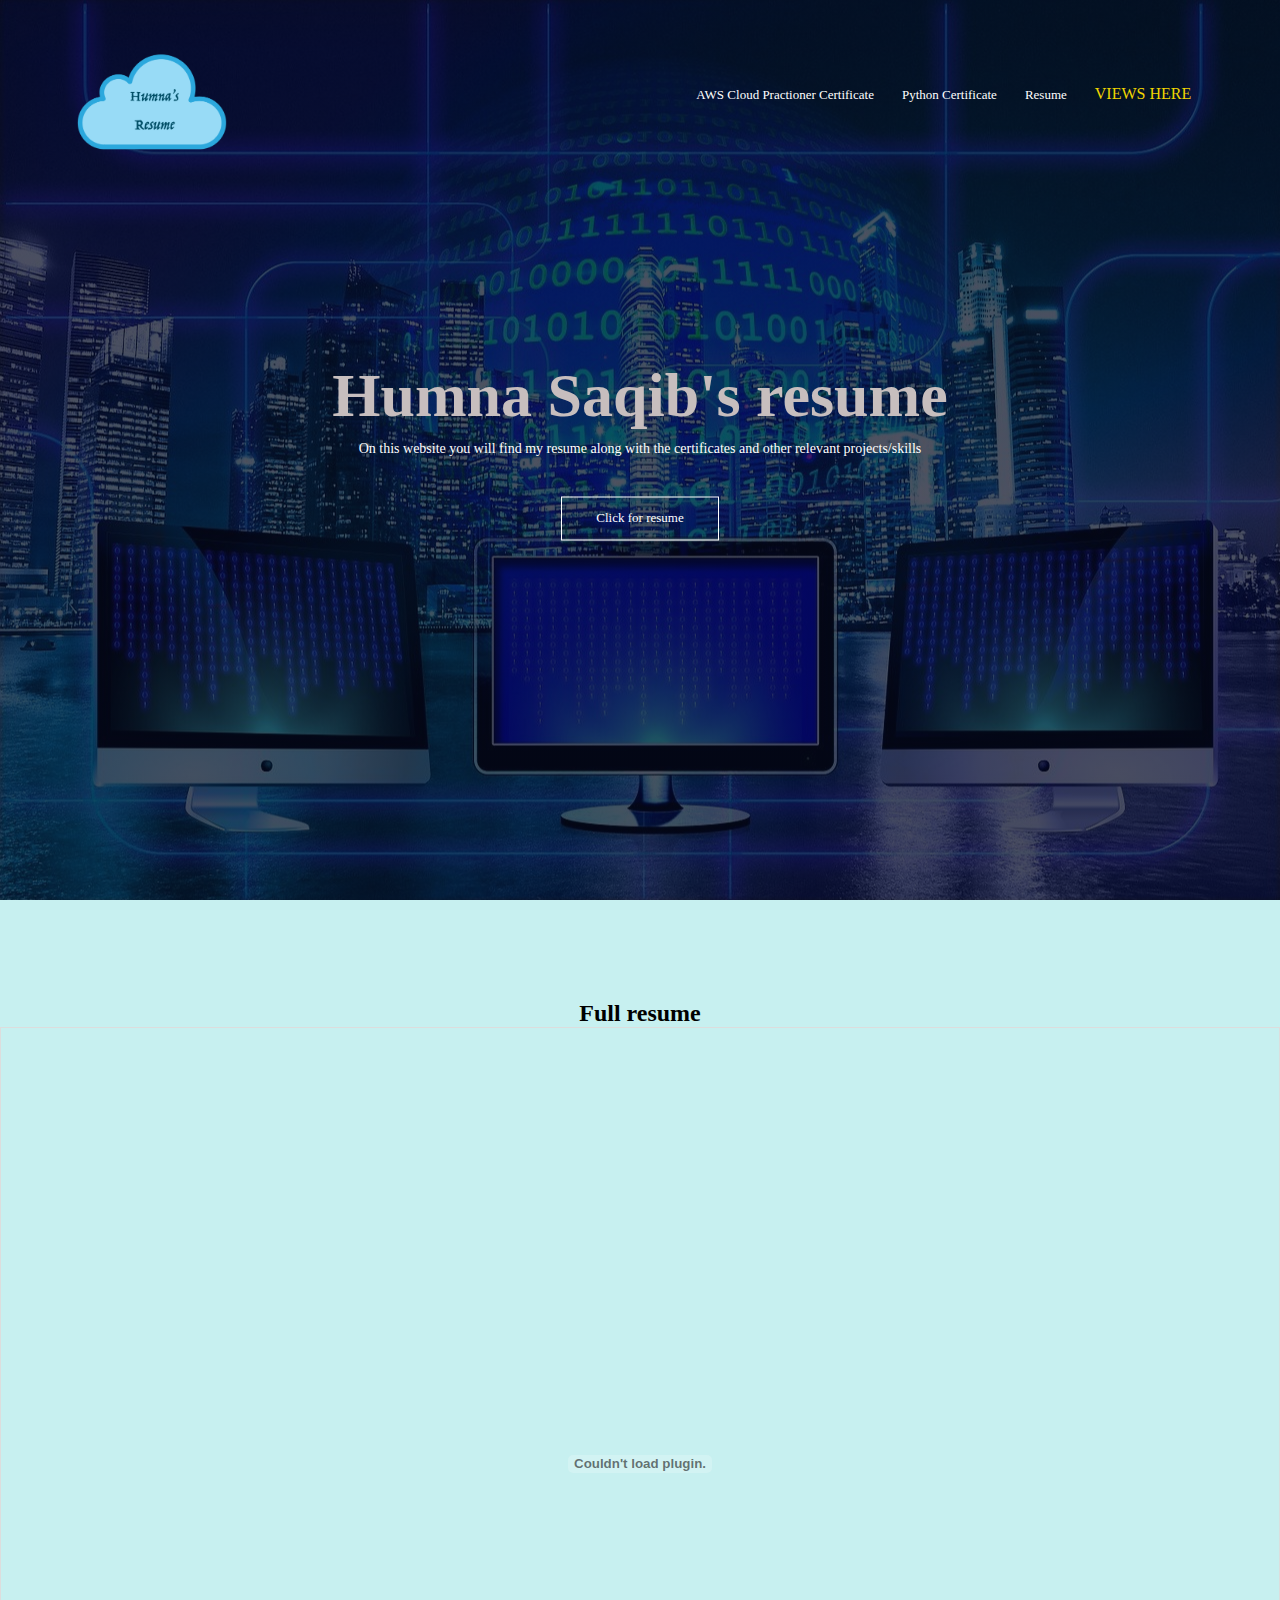
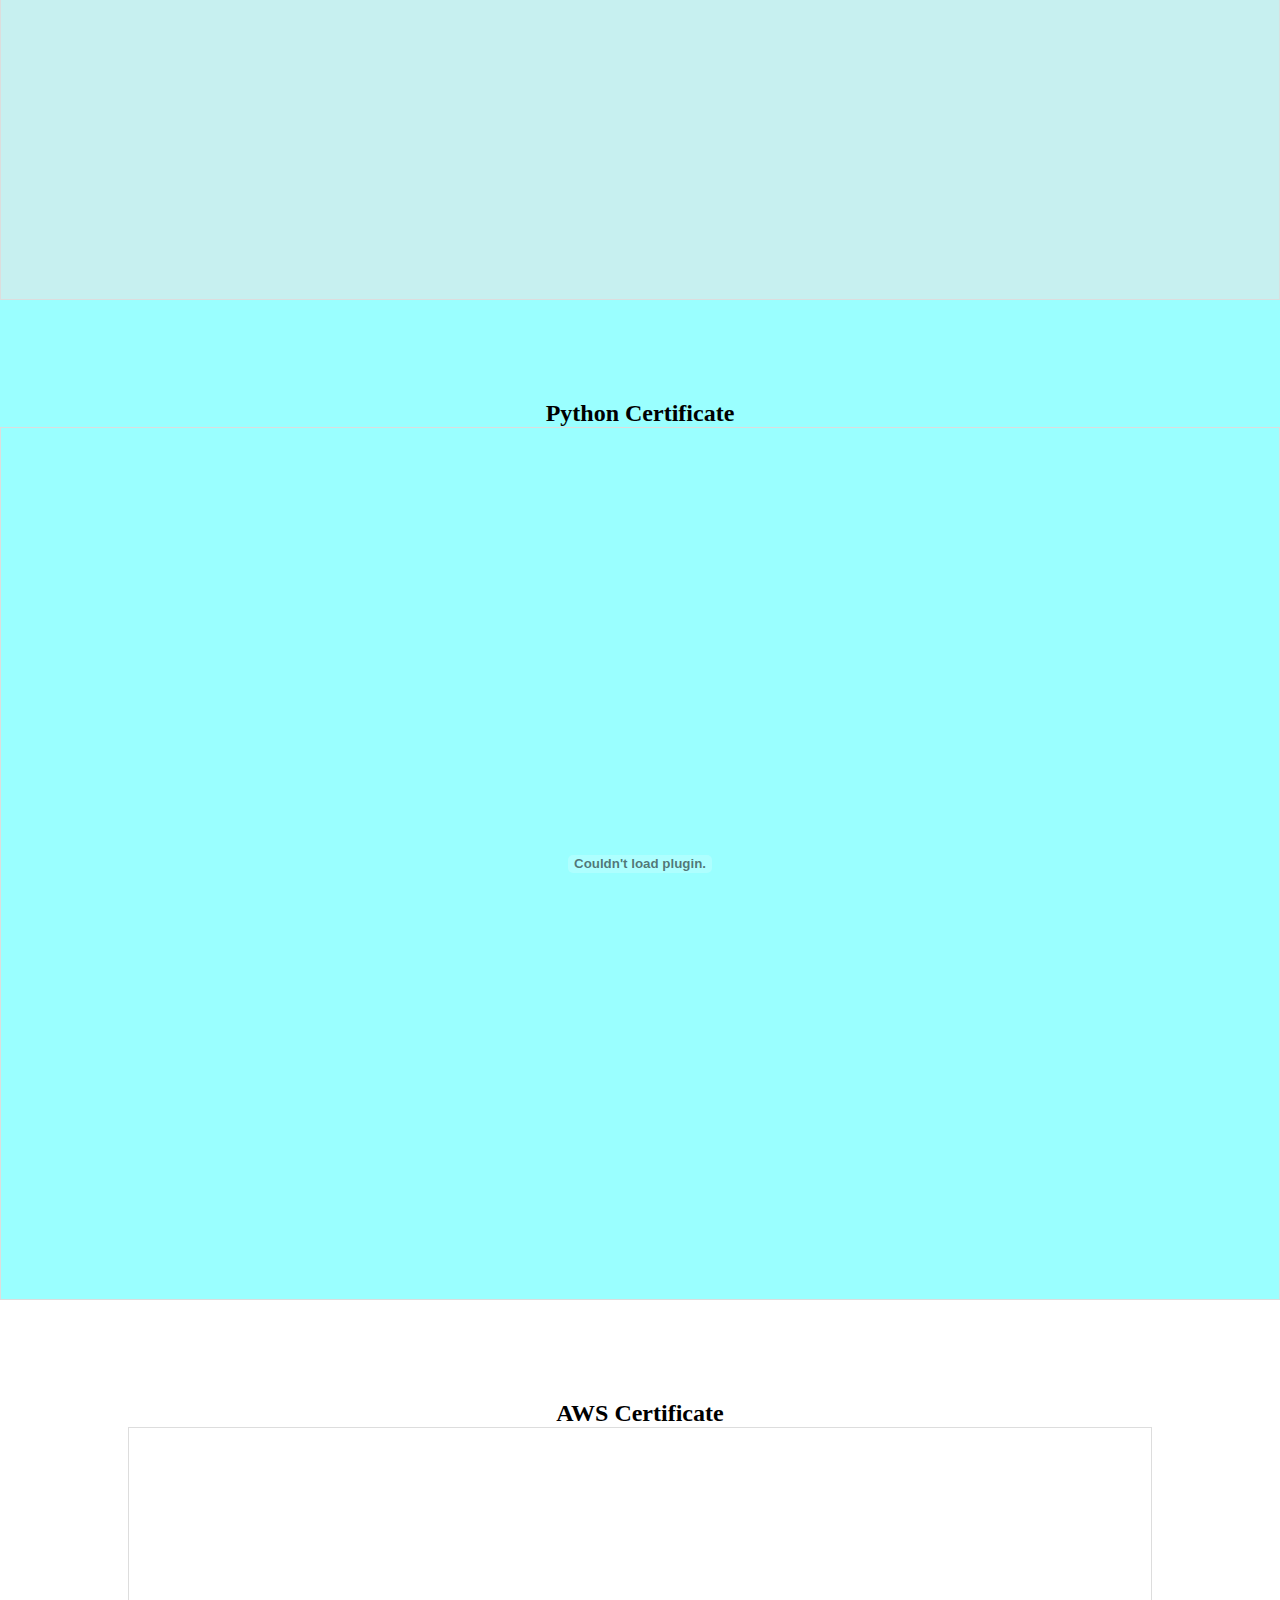
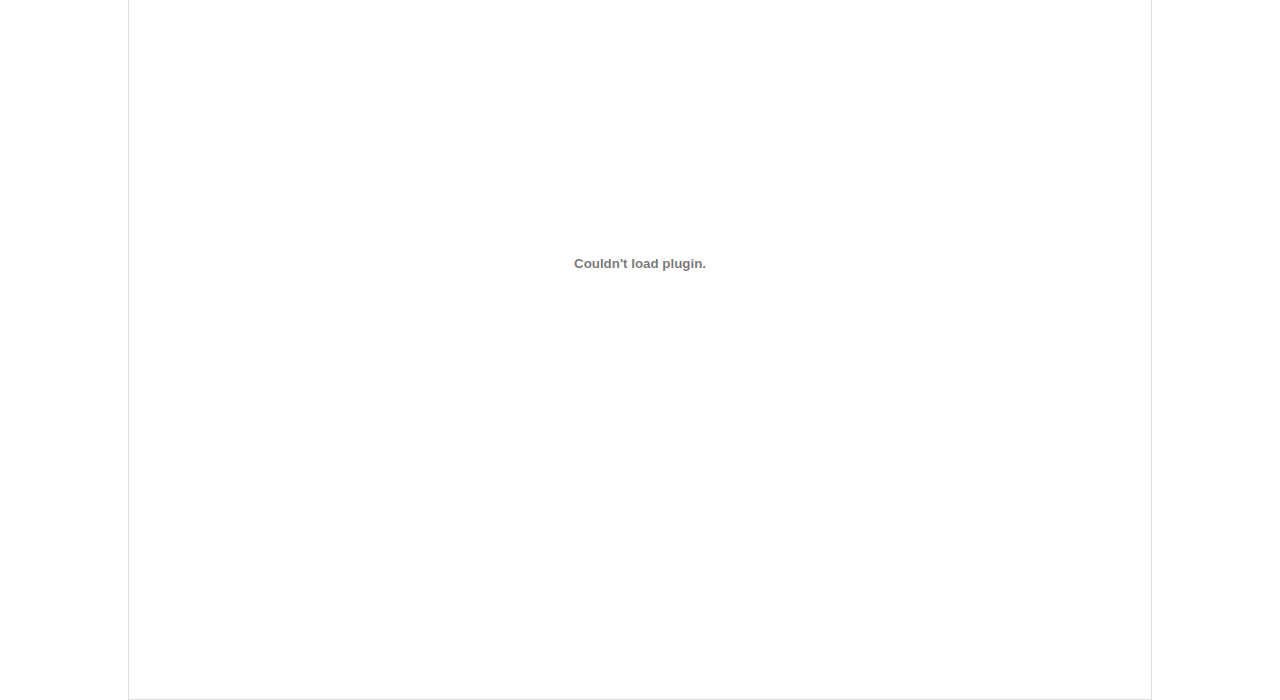
<file: index.html>
<!DOCTYPE html>
<html>
    <head> 
    <meta name="viewport" content="with-device-width, initial-scale=1.0">
    <title> Humna Saqib's Cloud Resume </title>
    <link rel="stylesheet" href="styleone.css">

        <body>
            <section class="header">
                <nav>
                    <img src="cloud.png"> </a>
                <div class="nav-links">
                    <ul>
                        <li> <a href="#section3"> AWS Cloud Practioner Certificate</a></li>
                        
                        <li> <a href="#section2"> Python Certificate </a></li>
                        <li> <a href="#section1"> Resume </a></li>
                        <li>
                        <div class="numbercounter">VIEWS HERE</div>
                        </li>





                    </ul>



                </div>
            </nav>
           <div class="text-box">
            <h2>Humna Saqib's resume </h2>
            <p> On this website you will find my resume along with the certificates and other relevant projects/skills </p>
            <a href="Humna's Resume Cloud.pdf" class="hero-btn">Click for resume </a>

           </div>
        </section>
<!--- resume -->


<section id="section1" class="resume">
    <h2>Full resume</h2>
   
    <div class="pdf-container">
        <embed src="Humna's Resume Cloud.pdf" width="100%" height="100%" type="application/pdf">
    </div>
</section>


    
    

<!-- Python Certificate -->


<section id="section2" class="python">
    <h2> Python Certificate </h2>
   
    <div class="pdf-container">
        <embed src="Certificate.pdf" width="100%" height="100%" type="application/pdf">
    </div>
</section>


<script src="./index.js"></script>





<!-- AWS Cloud Practioner Certificate -->





<section id="section3" class="aws">
    <h2> AWS Certificate </h2>
   
    <div class="pdf-container">
        <embed src="AWS Certified Cloud Practitioner certificate.pdf" width="100%" height="100%" type="application/pdf">
    </div>
</section>


<script src="./index.js"></script>




















</section>


                


           








































        </body>

































</head>
</html>
</file>
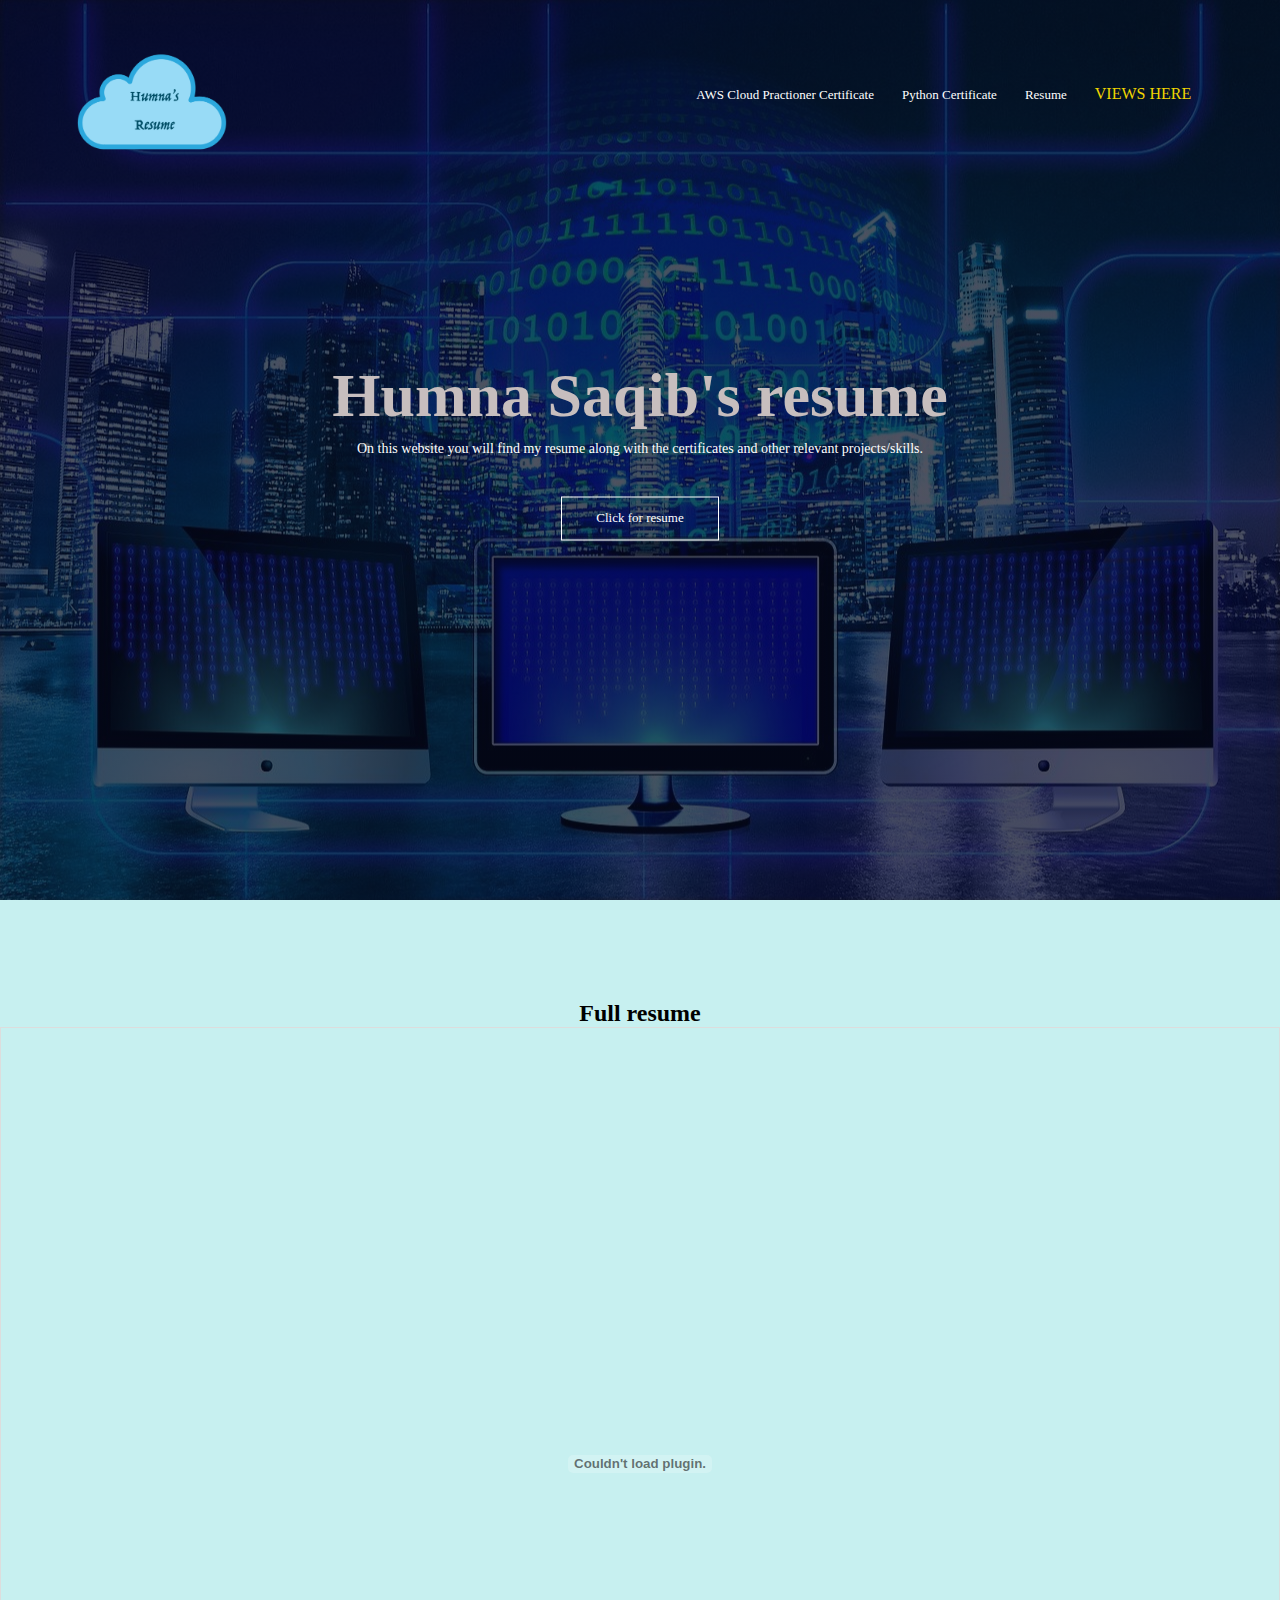
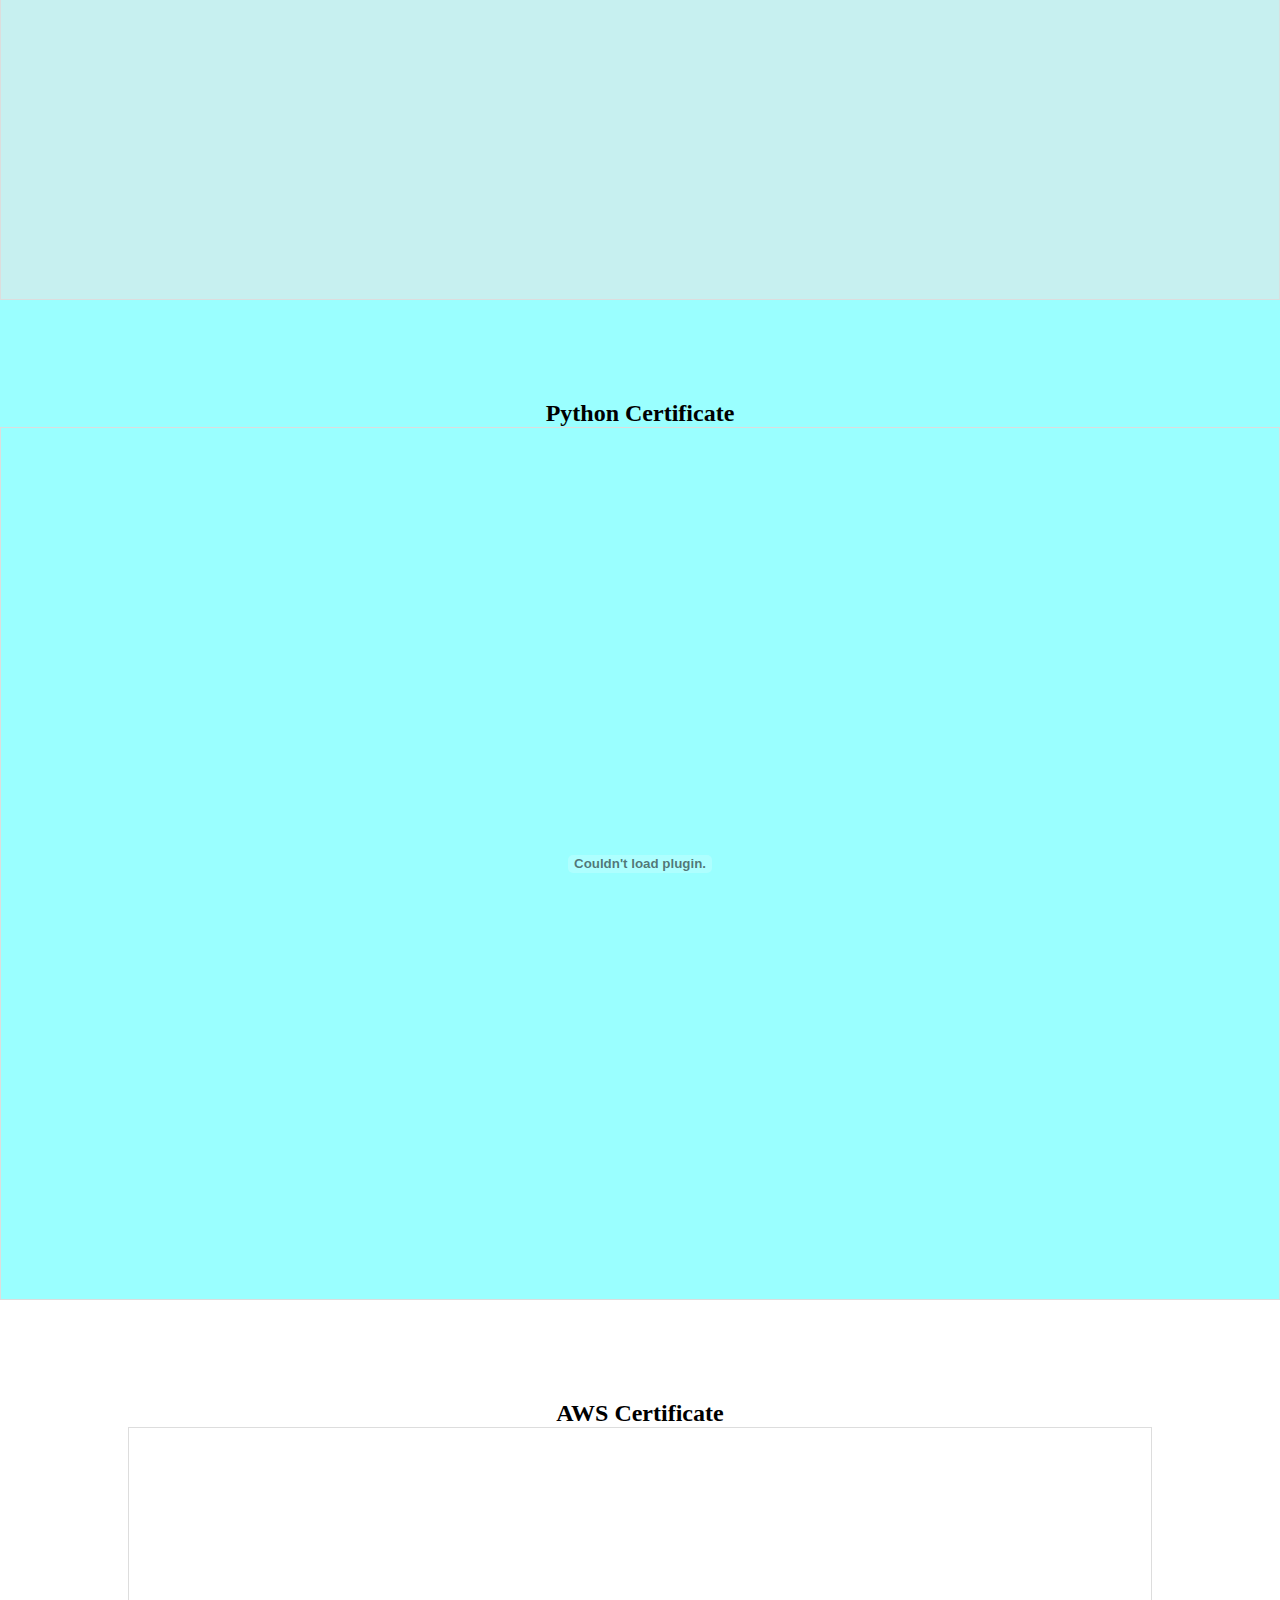
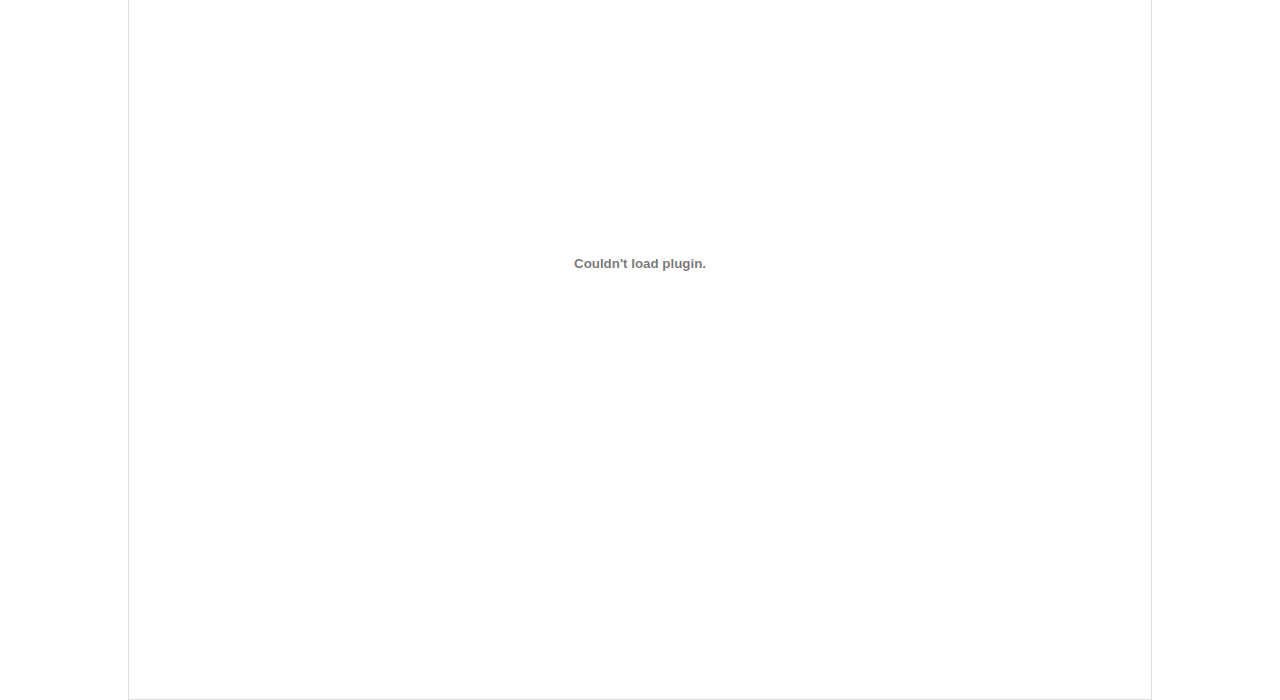
<file: .github/workflows/website/index.html>
<!DOCTYPE html>
<html>
    <head> 
    <meta name="viewport" content="with-device-width, initial-scale=1.0">
    <title> Humna Saqib's Cloud Resume </title>
    <link rel="stylesheet" href="styleone.css">

        <body>
            <section class="header">
                <nav>
                    <img src="cloud.png"> </a>
                <div class="nav-links">
                    <ul>
                        <li> <a href="#section3"> AWS Cloud Practioner Certificate</a></li>
                        
                        <li> <a href="#section2"> Python Certificate </a></li>
                        <li> <a href="#section1"> Resume </a></li>
                        <li>
                        <div class="numbercounter">VIEWS HERE</div>
                        </li>





                    </ul>
      


                </div>
            </nav>
           <div class="text-box">
            <h2>Humna Saqib's resume </h2>
            <p> On this website you will find my resume along with the certificates and other relevant projects/skills. </p>
            <a href="Humna's Resume Cloud.pdf" class="hero-btn"> Click for resume </a>

           </div>
        </section>
<!--- resume -->


<section id="section1" class="resume">
    <h2>Full resume</h2>
   
    <div class="pdf-container">
        <embed src="Humna's Resume Cloud.pdf" width="100%" height="100%" type="application/pdf">
    </div>
</section>


    
    

<!-- Python Certificate -->


<section id="section2" class="python">
    <h2> Python Certificate </h2>
   
    <div class="pdf-container">
        <embed src="Certificate.pdf" width="100%" height="100%" type="application/pdf">
    </div>
</section>


<script src="./index.js"></script>





<!-- AWS Cloud Practioner Certificatee -->





<section id="section3" class="aws">
    <h2> AWS Certificate </h2>
   
    <div class="pdf-container">
        <embed src="AWS Certified Cloud Practitioner certificate.pdf" width="100%" height="100%" type="application/pdf">
    </div>
</section>


<script src="./index.js"></script>




















</section>


                


           








































        </body>

































</head>
</html>
</file>
<file: styleone.css>
*{
    margin:0;
    padding:0;
    
}

.header {
    min-height: 100vh;
    width: 100%;
    background-image: linear-gradient(rgba(4, 9, 30, 0.7), rgba(4, 9, 30, 0.7)), url(monitor.jpg);
    background-position: center;
    background-size: cover;
    position: relative;
}

nav{
    display: flex;
    padding: 2% 6%;
    justify-content:space-between;
    align-items:center;

}
nav img{
    width: 150px;
}
.nav-links{

    flex: 1;
    text-align: right;


}
.nav-links ul li {
    list-style: none;
    display: inline-block;
    padding: 8px 12px;
    position: relative;
    

}
.nav-links ul li a {
color:#fff;
text-decoration: none;
font-size: 13px;




}

.nav-links ul li::after {
    content: "";
    width: 0%;
    height: 2px;
    background: #f44336;
    display: block;
    margin: auto;
    transition: 0.5s

    /* Adjust as needed to position the line where you want it */
}

.nav-links ul li:hover::after{
    width:100%;


}
.text-box {
    width: 90%;
    color:rgb(199, 190, 190);
    position: absolute;
    top: 50%;
    left: 50%;
    transform: translate(-50%,-50%);
    text-align:center;




}
.text-box h2{
    font-size: 62px;
}
.text-box p {
    margin: 10px 0 40px;
    font-size: 14px;
    color:#fff
}



.hero-btn {
    display: inline-block;
    text-decoration: none;
    color: #fff;
    border: 1px solid #fff; 
    padding: 12px 34px;
    font-size: 13px;
    background: transparent;
    position:relative;
    cursor:pointer;


}

.hero-btn::after {

    content: "";
    width: 0%;
    height: 2px;
    background: #f44336;
    display: block;
    margin: auto;
    transition: 0.5s

}
.hero-btn:hover {
    border: 1px solid #f44336;
    background: #f44336;
    transition:1s;

}
@media(max-width: 700px){
    .text-box h1{
        font-size: 20px;

    }
}

/*
resume 
*/

.resume{
    width: 80%;
    margin:auto;
    text-align:center;
    padding-top:100px;


}

h1{
    font-size:36px;
    font-weight:600;

}

P{
    color:#fff;
    font-size:14px;
    font-weight:300;
}
/* CSS for the section and PDF container */
.resume {
    height: 100vh; /* Set the section height to fill the viewport */
    display: flex;
    flex-direction: column;
    justify-content: flex-start; /* Align content at the top */
}
.resume {
    min-height: 100vh;
    width: 100%;
    background-image: linear-gradient();
    background-color: rgb(199, 240, 240);
    background-position: center;
    background-size: cover;
    position: relative;
}

.pdf-container {
    flex: 1; /* Allow the PDF container to fill the remaining space */
    display: flex;
    justify-content: center;
    align-items: center;
    border: 1px solid #ddd;
}

.python{
    height: 100vh; /* Set the section height to fill the viewport */
    display: flex;
    flex-direction: column;
    justify-content: flex-start;
}
.python{
    width: 80%;
    margin:auto;
    text-align:center;
    padding-top:100px;


}
.python {
    min-height: 100vh;
    width: 100%;
    background-image: linear-gradient();
    background-color: rgb(154, 255, 255);
    background-position: center;
    background-size: cover;
    position: relative;
}
.numbercounter{
    color:#f1d500

}

.aws{
    min-height: 100vh;
    width: 100%;
    background-image: linear-gradient();
  
    background-position: center;
    background-size: cover;
    position: relative;
}
.aws{
    height: 100vh; /* Set the section height to fill the viewport */
    display: flex;
    flex-direction: column;
    justify-content: flex-start;
}
.aws{
    width: 80%;
    margin:auto;
    text-align:center;
    padding-top:100px;


}
</file>
<file: .github/workflows/website/styleone.css>
*{
    margin:0;
    padding:0;
    
}

.header {
    min-height: 100vh;
    width: 100%;
    background-image: linear-gradient(rgba(4, 9, 30, 0.7), rgba(4, 9, 30, 0.7)), url(monitor.jpg);
    background-position: center;
    background-size: cover;
    position: relative;
}

nav{
    display: flex;
    padding: 2% 6%;
    justify-content:space-between;
    align-items:center;

}
nav img{
    width: 150px;
}
.nav-links{

    flex: 1;
    text-align: right;


}
.nav-links ul li {
    list-style: none;
    display: inline-block;
    padding: 8px 12px;
    position: relative;
    

}
.nav-links ul li a {
color:#fff;
text-decoration: none;
font-size: 13px;




}

.nav-links ul li::after {
    content: "";
    width: 0%;
    height: 2px;
    background: #f44336;
    display: block;
    margin: auto;
    transition: 0.5s

    /* Adjust as needed to position the line where you want it */
}

.nav-links ul li:hover::after{
    width:100%;


}
.text-box {
    width: 90%;
    color:rgb(199, 190, 190);
    position: absolute;
    top: 50%;
    left: 50%;
    transform: translate(-50%,-50%);
    text-align:center;




}
.text-box h2{
    font-size: 62px;
}
.text-box p {
    margin: 10px 0 40px;
    font-size: 14px;
    color:#fff
}



.hero-btn {
    display: inline-block;
    text-decoration: none;
    color: #fff;
    border: 1px solid #fff; 
    padding: 12px 34px;
    font-size: 13px;
    background: transparent;
    position:relative;
    cursor:pointer;


}

.hero-btn::after {

    content: "";
    width: 0%;
    height: 2px;
    background: #f44336;
    display: block;
    margin: auto;
    transition: 0.5s

}
.hero-btn:hover {
    border: 1px solid #f44336;
    background: #f44336;
    transition:1s;

}
@media(max-width: 700px){
    .text-box h1{
        font-size: 20px;

    }
}

/*
resume 
*/

.resume{
    width: 80%;
    margin:auto;
    text-align:center;
    padding-top:100px;


}

h1{
    font-size:36px;
    font-weight:600;

}

P{
    color:#fff;
    font-size:14px;
    font-weight:300;
}
/* CSS for the section and PDF container */
.resume {
    height: 100vh; /* Set the section height to fill the viewport */
    display: flex;
    flex-direction: column;
    justify-content: flex-start; /* Align content at the top */
}
.resume {
    min-height: 100vh;
    width: 100%;
    background-image: linear-gradient();
    background-color: rgb(199, 240, 240);
    background-position: center;
    background-size: cover;
    position: relative;
}

.pdf-container {
    flex: 1; /* Allow the PDF container to fill the remaining space */
    display: flex;
    justify-content: center;
    align-items: center;
    border: 1px solid #ddd;
}

.python{
    height: 100vh; /* Set the section height to fill the viewport */
    display: flex;
    flex-direction: column;
    justify-content: flex-start;
}
.python{
    width: 80%;
    margin:auto;
    text-align:center;
    padding-top:100px;


}
.python {
    min-height: 100vh;
    width: 100%;
    background-image: linear-gradient();
    background-color: rgb(154, 255, 255);
    background-position: center;
    background-size: cover;
    position: relative;
}
.numbercounter{
    color:#f1d500

}

.aws{
    min-height: 100vh;
    width: 100%;
    background-image: linear-gradient();
  
    background-position: center;
    background-size: cover;
    position: relative;
}
.aws{
    height: 100vh; /* Set the section height to fill the viewport */
    display: flex;
    flex-direction: column;
    justify-content: flex-start;
}
.aws{
    width: 80%;
    margin:auto;
    text-align:center;
    padding-top:100px;


}
</file>
